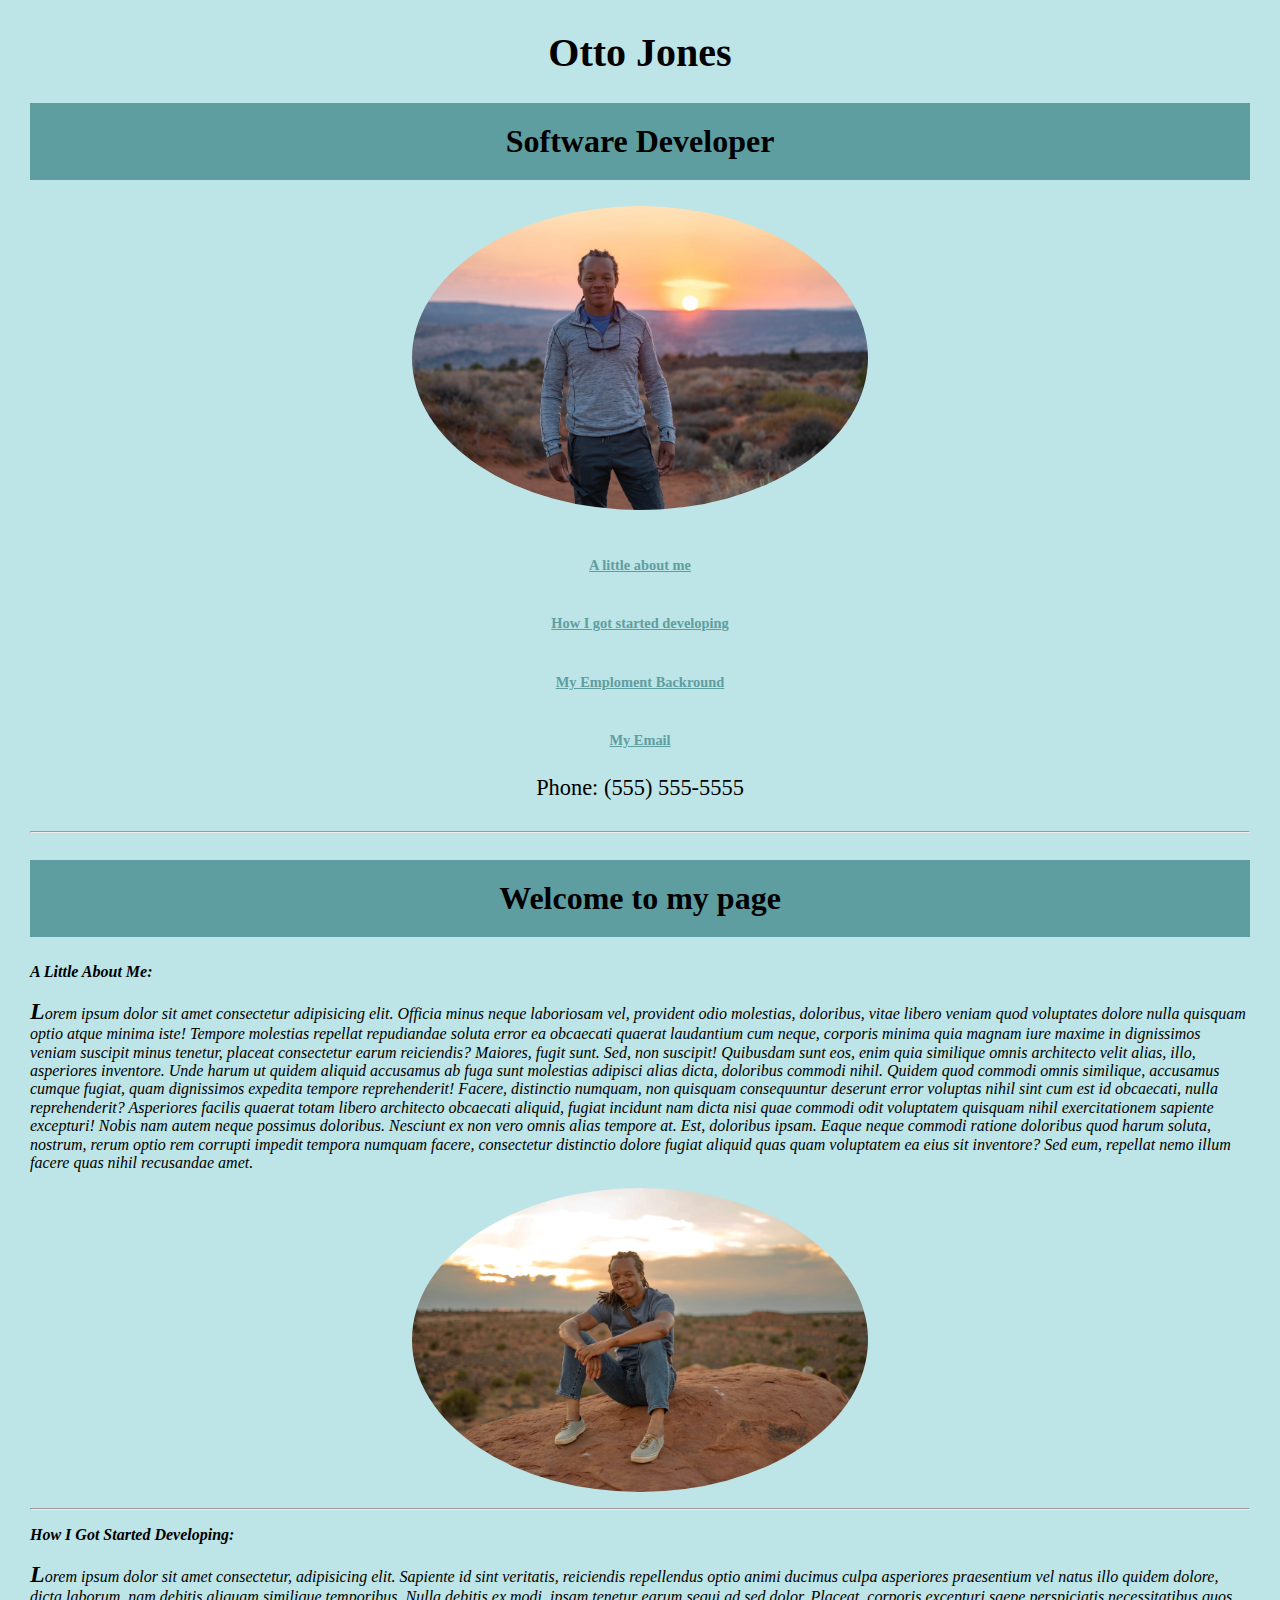
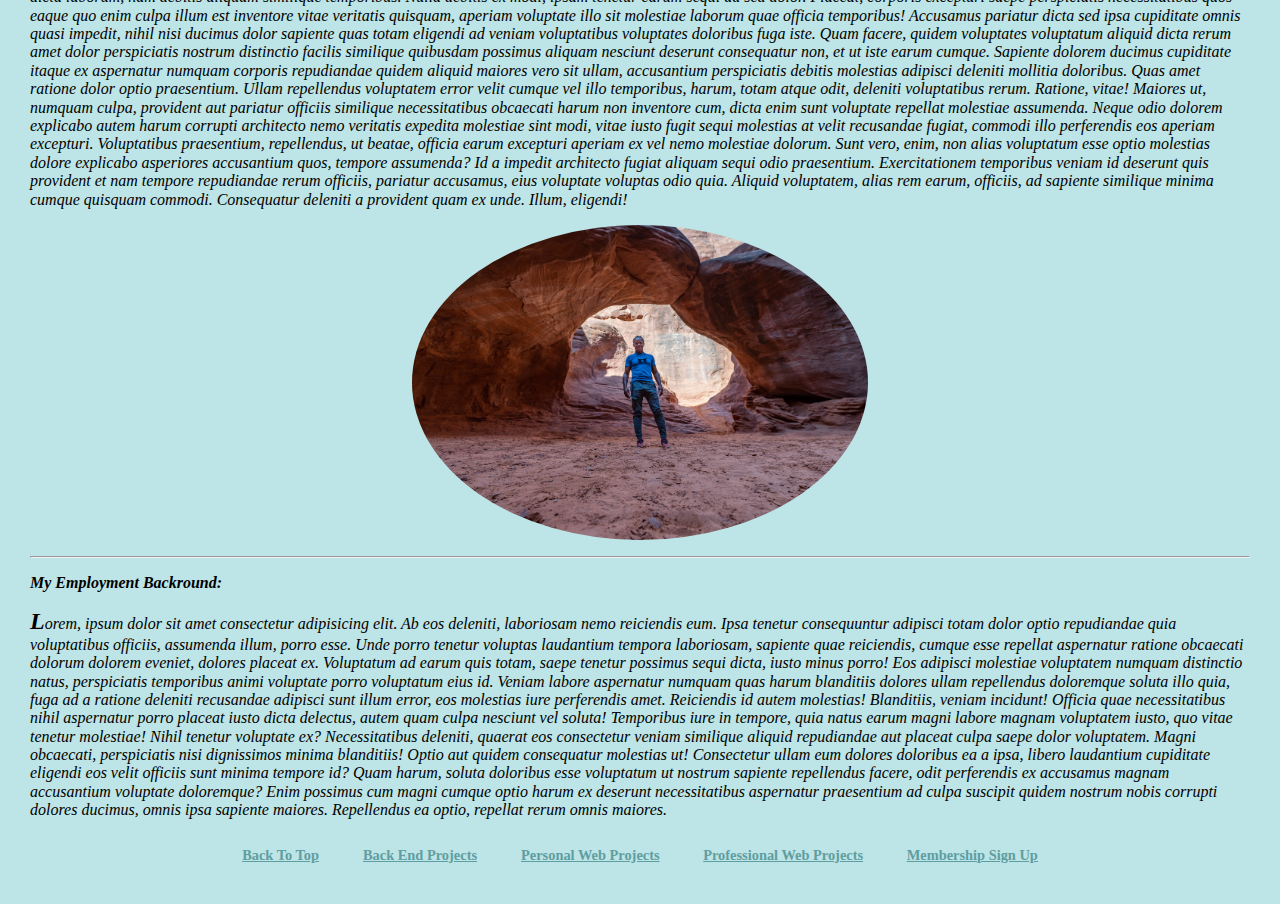
<file: index.html>
<!DOCTYPE html>
<html lang="en">
  <head>
    <meta charset="UTF-8" />
    <meta http-equiv="X-UA-Compatible" content="IE=edge" />
    <meta name="viewport" content="width=device-width, initial-scale=1.0" />
    <title>My first page</title>
    <link rel="stylesheet" href="css/normalize.css" />
    <link rel="stylesheet" href="css/styles.css" />
  </head>
  <div>
    <h1>Otto Jones</h1>
  </div>
  <div>
    <h2>Software Developer</h2>
  </div>
  <body>
    <div>
      <figure>
        <img
          class="toppic"
          src="images/ottosunset.jpg"
          alt="Otto sitting in the grass playing guitar"
        />
      </figure>
    </div>
    <div>
      <ul>
        <li>
          <a class="link" href="#1">A little about me</a>
        </li>
        <li>
          <a class="link" href="#2">How I got started developing</a>
        </li>
        <li>
          <a class="link" href="#3">My Emploment Backround</a>
        </li>
        <li>
          <a class="link" href="mailto:ottosjonesjr@gmail.com">My Email</a>
        </li>
        <li id="phone">Phone: (555) 555-5555</li>
      </ul>
    </div>
    <hr />
    <div>
      <h2 id="h2text">Welcome to my page</h2>
    </div>
    <div>
      <article>
        <h3 id="1">A Little About Me:</h3>
        <p>
          Lorem ipsum dolor sit amet consectetur adipisicing elit. Officia minus
          neque laboriosam vel, provident odio molestias, doloribus, vitae
          libero veniam quod voluptates dolore nulla quisquam optio atque minima
          iste! Tempore molestias repellat repudiandae soluta error ea obcaecati
          quaerat laudantium cum neque, corporis minima quia magnam iure maxime
          in dignissimos veniam suscipit minus tenetur, placeat consectetur
          earum reiciendis? Maiores, fugit sunt. Sed, non suscipit! Quibusdam
          sunt eos, enim quia similique omnis architecto velit alias, illo,
          asperiores inventore. Unde harum ut quidem aliquid accusamus ab fuga
          sunt molestias adipisci alias dicta, doloribus commodi nihil. Quidem
          quod commodi omnis similique, accusamus cumque fugiat, quam
          dignissimos expedita tempore reprehenderit! Facere, distinctio
          numquam, non quisquam consequuntur deserunt error voluptas nihil sint
          cum est id obcaecati, nulla reprehenderit? Asperiores facilis quaerat
          totam libero architecto obcaecati aliquid, fugiat incidunt nam dicta
          nisi quae commodi odit voluptatem quisquam nihil exercitationem
          sapiente excepturi! Nobis nam autem neque possimus doloribus. Nesciunt
          ex non vero omnis alias tempore at. Est, doloribus ipsam. Eaque neque
          commodi ratione doloribus quod harum soluta, nostrum, rerum optio rem
          corrupti impedit tempora numquam facere, consectetur distinctio dolore
          fugiat aliquid quas quam voluptatem ea eius sit inventore? Sed eum,
          repellat nemo illum facere quas nihil recusandae amet.
        </p>
      </article>
    </div>
    <figure>
      <img
        class="toppic"
        src="images/otto_on_rock.jpg"
        alt="Otto sitting in tall grass looking away and playing guitar"
      />
    </figure>
    <hr />
    <div>
      <h3 id="2">How I Got Started Developing:</h3>
    </div>
    <div>
      <article>
        <p>
          Lorem ipsum dolor sit amet consectetur, adipisicing elit. Sapiente id
          sint veritatis, reiciendis repellendus optio animi ducimus culpa
          asperiores praesentium vel natus illo quidem dolore, dicta laborum,
          nam debitis aliquam similique temporibus. Nulla debitis ex modi, ipsam
          tenetur earum sequi ad sed dolor. Placeat, corporis excepturi saepe
          perspiciatis necessitatibus quos eaque quo enim culpa illum est
          inventore vitae veritatis quisquam, aperiam voluptate illo sit
          molestiae laborum quae officia temporibus! Accusamus pariatur dicta
          sed ipsa cupiditate omnis quasi impedit, nihil nisi ducimus dolor
          sapiente quas totam eligendi ad veniam voluptatibus voluptates
          doloribus fuga iste. Quam facere, quidem voluptates voluptatum aliquid
          dicta rerum amet dolor perspiciatis nostrum distinctio facilis
          similique quibusdam possimus aliquam nesciunt deserunt consequatur
          non, et ut iste earum cumque. Sapiente dolorem ducimus cupiditate
          itaque ex aspernatur numquam corporis repudiandae quidem aliquid
          maiores vero sit ullam, accusantium perspiciatis debitis molestias
          adipisci deleniti mollitia doloribus. Quas amet ratione dolor optio
          praesentium. Ullam repellendus voluptatem error velit cumque vel illo
          temporibus, harum, totam atque odit, deleniti voluptatibus rerum.
          Ratione, vitae! Maiores ut, numquam culpa, provident aut pariatur
          officiis similique necessitatibus obcaecati harum non inventore cum,
          dicta enim sunt voluptate repellat molestiae assumenda. Neque odio
          dolorem explicabo autem harum corrupti architecto nemo veritatis
          expedita molestiae sint modi, vitae iusto fugit sequi molestias at
          velit recusandae fugiat, commodi illo perferendis eos aperiam
          excepturi. Voluptatibus praesentium, repellendus, ut beatae, officia
          earum excepturi aperiam ex vel nemo molestiae dolorum. Sunt vero,
          enim, non alias voluptatum esse optio molestias dolore explicabo
          asperiores accusantium quos, tempore assumenda? Id a impedit
          architecto fugiat aliquam sequi odio praesentium. Exercitationem
          temporibus veniam id deserunt quis provident et nam tempore
          repudiandae rerum officiis, pariatur accusamus, eius voluptate
          voluptas odio quia. Aliquid voluptatem, alias rem earum, officiis, ad
          sapiente similique minima cumque quisquam commodi. Consequatur
          deleniti a provident quam ex unde. Illum, eligendi!
        </p>
      </article>
    </div>
    <figure>
      <img
        class="toppic"
        src="images/otto_moab_rocks.jpg"
        alt="otto standing infront of rock opening"
      />
    </figure>
    <hr />
    <div>
      <h3 id="3">My Employment Backround:</h3>
    </div>
    <div>
      <article>
        <p>
          Lorem, ipsum dolor sit amet consectetur adipisicing elit. Ab eos
          deleniti, laboriosam nemo reiciendis eum. Ipsa tenetur consequuntur
          adipisci totam dolor optio repudiandae quia voluptatibus officiis,
          assumenda illum, porro esse. Unde porro tenetur voluptas laudantium
          tempora laboriosam, sapiente quae reiciendis, cumque esse repellat
          aspernatur ratione obcaecati dolorum dolorem eveniet, dolores placeat
          ex. Voluptatum ad earum quis totam, saepe tenetur possimus sequi
          dicta, iusto minus porro! Eos adipisci molestiae voluptatem numquam
          distinctio natus, perspiciatis temporibus animi voluptate porro
          voluptatum eius id. Veniam labore aspernatur numquam quas harum
          blanditiis dolores ullam repellendus doloremque soluta illo quia, fuga
          ad a ratione deleniti recusandae adipisci sunt illum error, eos
          molestias iure perferendis amet. Reiciendis id autem molestias!
          Blanditiis, veniam incidunt! Officia quae necessitatibus nihil
          aspernatur porro placeat iusto dicta delectus, autem quam culpa
          nesciunt vel soluta! Temporibus iure in tempore, quia natus earum
          magni labore magnam voluptatem iusto, quo vitae tenetur molestiae!
          Nihil tenetur voluptate ex? Necessitatibus deleniti, quaerat eos
          consectetur veniam similique aliquid repudiandae aut placeat culpa
          saepe dolor voluptatem. Magni obcaecati, perspiciatis nisi dignissimos
          minima blanditiis! Optio aut quidem consequatur molestias ut!
          Consectetur ullam eum dolores doloribus ea a ipsa, libero laudantium
          cupiditate eligendi eos velit officiis sunt minima tempore id? Quam
          harum, soluta doloribus esse voluptatum ut nostrum sapiente
          repellendus facere, odit perferendis ex accusamus magnam accusantium
          voluptate doloremque? Enim possimus cum magni cumque optio harum ex
          deserunt necessitatibus aspernatur praesentium ad culpa suscipit
          quidem nostrum nobis corrupti dolores ducimus, omnis ipsa sapiente
          maiores. Repellendus ea optio, repellat rerum omnis maiores.
        </p>
      </article>
    </div>
  </body>
  <footer>
    <div>
      <ul>
        <li class="link"><a href="#">Back To Top</a></li>
        <li class="link"><a href="page2.html">Back End Projects</a></li>
        <li class="link">
          <a href="https://www.youtube.com/watch?v=wJKnOMtK8Tw" target="_blank"
            >Personal Web Projects</a
          >
        </li>
        <li class="link">
          <a href="https://veselinkoychev.com/" target="_blank"
            >Professional Web Projects</a
          >
        </li>
        <li class="link">
          <a href="page3.html">Membership Sign Up</a>
        </li>
      </ul>
    </div>
  </footer>
</html>
</file>
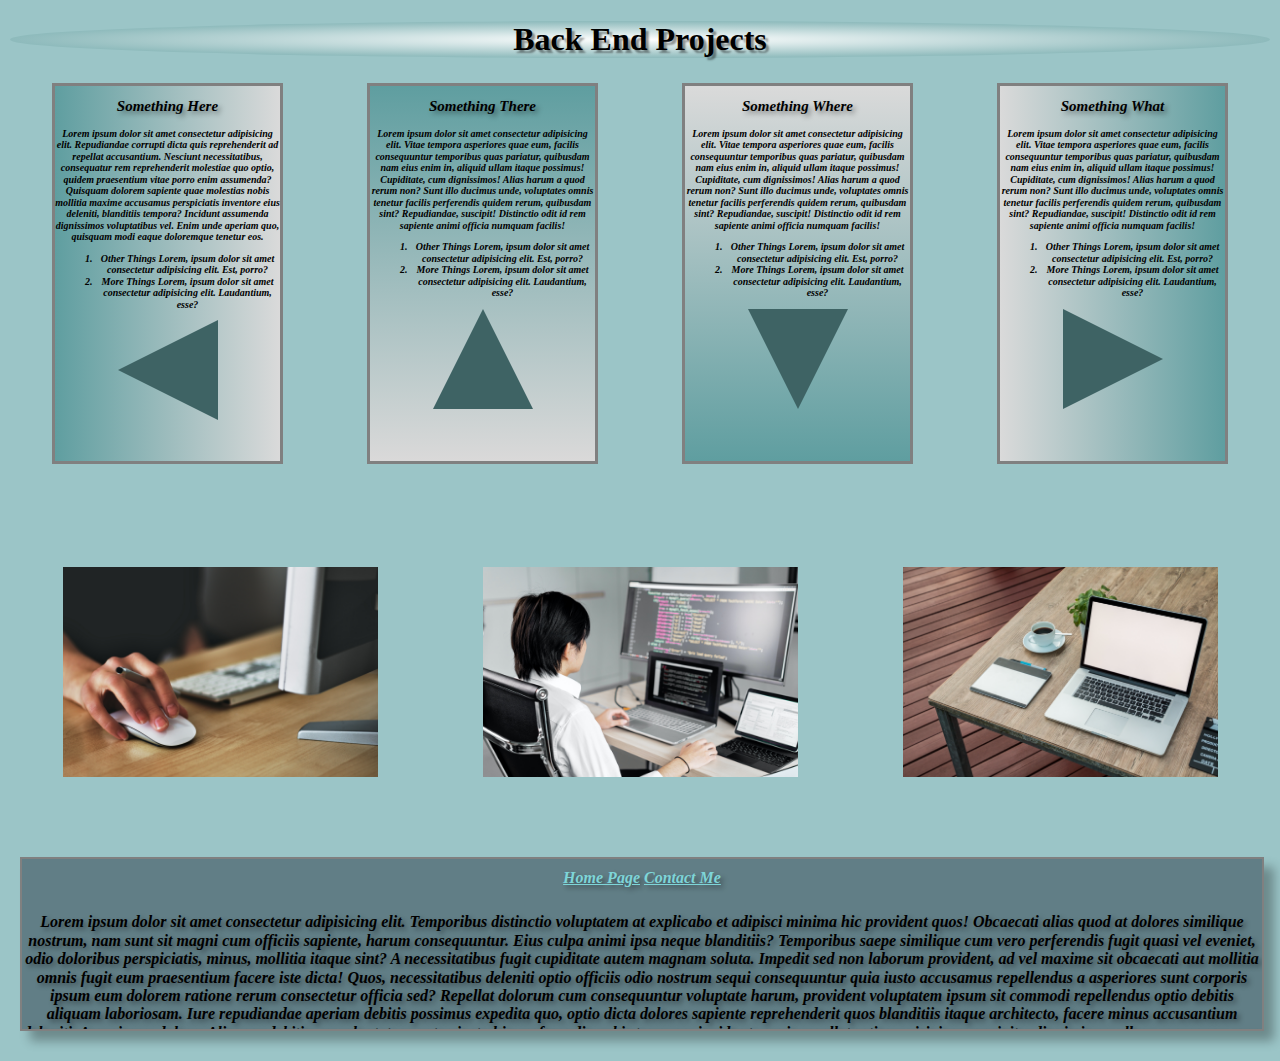
<file: page2.html>
<!DOCTYPE html>
<html lang="en">
  <head>
    <meta charset="UTF-8" />
    <meta http-equiv="X-UA-Compatible" content="IE=edge" />
    <meta name="viewport" content="width=device-width, initial-scale=1.0" />
    <title>Page 2</title>
    <link rel="stylesheet" href="css/normalize.css" />
    <link rel="stylesheet" href="css/styles2.css" />
  </head>
<h1>
  Back End Projects
</h1>
  <body>
    <div id="container">
      <div class="box1">
        <h2>Something Here</h2>
        <p>
          Lorem ipsum dolor sit amet consectetur adipisicing elit. Repudiandae
          corrupti dicta quis reprehenderit ad repellat accusantium. Nesciunt
          necessitatibus, consequatur rem reprehenderit molestiae quo optio,
          quidem praesentium vitae porro enim assumenda? Quisquam dolorem
          sapiente quae molestias nobis mollitia maxime accusamus perspiciatis
          inventore eius deleniti, blanditiis tempora? Incidunt assumenda
          dignissimos voluptatibus vel. Enim unde aperiam quo, quisquam modi
          eaque doloremque tenetur eos.
          <ol>
            <li>Other Things Lorem, ipsum dolor sit amet consectetur adipisicing elit. Est, porro?</li>
            <li>More Things Lorem, ipsum dolor sit amet consectetur adipisicing elit. Laudantium, esse?</li>
          </ol>
        </p>
        <div class="triangle-left"></div>
      </div>
      <div class="box2">
        <h2>Something There</h2>
        <p>
          Lorem ipsum dolor sit amet consectetur adipisicing elit. Vitae tempora
          asperiores quae eum, facilis consequuntur temporibus quas pariatur,
          quibusdam nam eius enim in, aliquid ullam itaque possimus! Cupiditate,
          cum dignissimos! Alias harum a quod rerum non? Sunt illo ducimus unde,
          voluptates omnis tenetur facilis perferendis quidem rerum, quibusdam
          sint? Repudiandae, suscipit! Distinctio odit id rem sapiente animi
          officia numquam facilis!
          <ol>
            <li>Other Things Lorem, ipsum dolor sit amet consectetur adipisicing elit. Est, porro?</li>
            <li>More Things Lorem, ipsum dolor sit amet consectetur adipisicing elit. Laudantium, esse?</li>
          </ol>
        </p>
        <div class="triangle-up"></div>
      </div>
      <div class="box3">
        <h2>Something Where</h2>
        <p>
          Lorem ipsum dolor sit amet consectetur adipisicing elit. Vitae tempora
          asperiores quae eum, facilis consequuntur temporibus quas pariatur,
          quibusdam nam eius enim in, aliquid ullam itaque possimus! Cupiditate,
          cum dignissimos! Alias harum a quod rerum non? Sunt illo ducimus unde,
          voluptates omnis tenetur facilis perferendis quidem rerum, quibusdam
          sint? Repudiandae, suscipit! Distinctio odit id rem sapiente animi
          officia numquam facilis!
          <ol>
            <li>Other Things Lorem, ipsum dolor sit amet consectetur adipisicing elit. Est, porro?</li>
            <li>More Things Lorem, ipsum dolor sit amet consectetur adipisicing elit. Laudantium, esse?</li>
        </ol>
        </p>
        <div class="triangle-down"></div>
      </div>
      <div class="box4">
        <h2>Something What</h2>
        <p>
          Lorem ipsum dolor sit amet consectetur adipisicing elit. Vitae tempora
          asperiores quae eum, facilis consequuntur temporibus quas pariatur,
          quibusdam nam eius enim in, aliquid ullam itaque possimus! Cupiditate,
          cum dignissimos! Alias harum a quod rerum non? Sunt illo ducimus unde,
          voluptates omnis tenetur facilis perferendis quidem rerum, quibusdam
          sint? Repudiandae, suscipit! Distinctio odit id rem sapiente animi
          officia numquam facilis!
          <ol>
              <li>Other Things Lorem, ipsum dolor sit amet consectetur adipisicing elit. Est, porro?</li>
              <li>More Things Lorem, ipsum dolor sit amet consectetur adipisicing elit. Laudantium, esse?</li>
          </ol>
        </p>
        <div class="triangle-right"></div>
      </div>
    </div>
  </body>

  <div id="bottom_img" >
    <img id="img1" class="img1" src="images/hand_on_mouse.jpg" alt="computer_coffee">
    <img class="img2" src="images/watching_computer_screen.jpg" alt="">
    <img class="img3" src="images/computer_coffee.jpg" alt="">
  </div>

  

  
  <footer>
    <div id="footer">
      <div id="linksbottom">
        <a href="./index.html">Home Page</a>
        <a href="./page3.html">Contact Me</a>
      </div>
      <div>
        <!-- This is a test -->
        <p>Lorem ipsum dolor sit amet consectetur adipisicing elit. Temporibus distinctio voluptatem at explicabo et adipisci minima hic provident quos! Obcaecati alias quod at dolores similique nostrum, nam sunt sit magni cum officiis sapiente, harum consequuntur. Eius culpa animi ipsa neque blanditiis? Temporibus saepe similique cum vero perferendis fugit quasi vel eveniet, odio doloribus perspiciatis, minus, mollitia itaque sint? A necessitatibus fugit cupiditate autem magnam soluta. Impedit sed non laborum provident, ad vel maxime sit obcaecati aut mollitia omnis fugit eum praesentium facere iste dicta! Quos, necessitatibus deleniti optio officiis odio nostrum sequi consequuntur quia iusto accusamus repellendus a asperiores sunt corporis ipsum eum dolorem ratione rerum consectetur officia sed? Repellat dolorum cum consequuntur voluptate harum, provident voluptatem ipsum sit commodi repellendus optio debitis aliquam laboriosam. Iure repudiandae aperiam debitis possimus expedita quo, optio dicta dolores sapiente reprehenderit quos blanditiis itaque architecto, facere minus accusantium deleniti. Asperiores, dolore. Aliquam debitis, ex voluptatum natus iusto hic perferendis nobis tempora, incidunt omnis repellat ratione nisi, iure suscipit a dignissimos ullam numquam quae delectus eos laboriosam porro doloribus quaerat iste? Veritatis quisquam, corporis magni voluptatem eius perspiciatis alias id! Cupiditate eos, reiciendis accusantium nulla iure similique maiores quia itaque. Deserunt modi adipisci quos voluptatem accusantium veniam fuga quibusdam. Maiores repellendus consectetur unde est omnis eius eum nihil pariatur, porro doloremque minus ex. Laudantium sapiente deserunt officiis delectus ipsa nisi velit quasi, incidunt assumenda maiores quaerat quam alias eos obcaecati? Repellendus, sint, sequi unde dolorum iusto quos et porro quidem natus laboriosam dolor facere ducimus.
          
        </p>
      </div>

        

    </div>
  </footer>
</html>
</file>
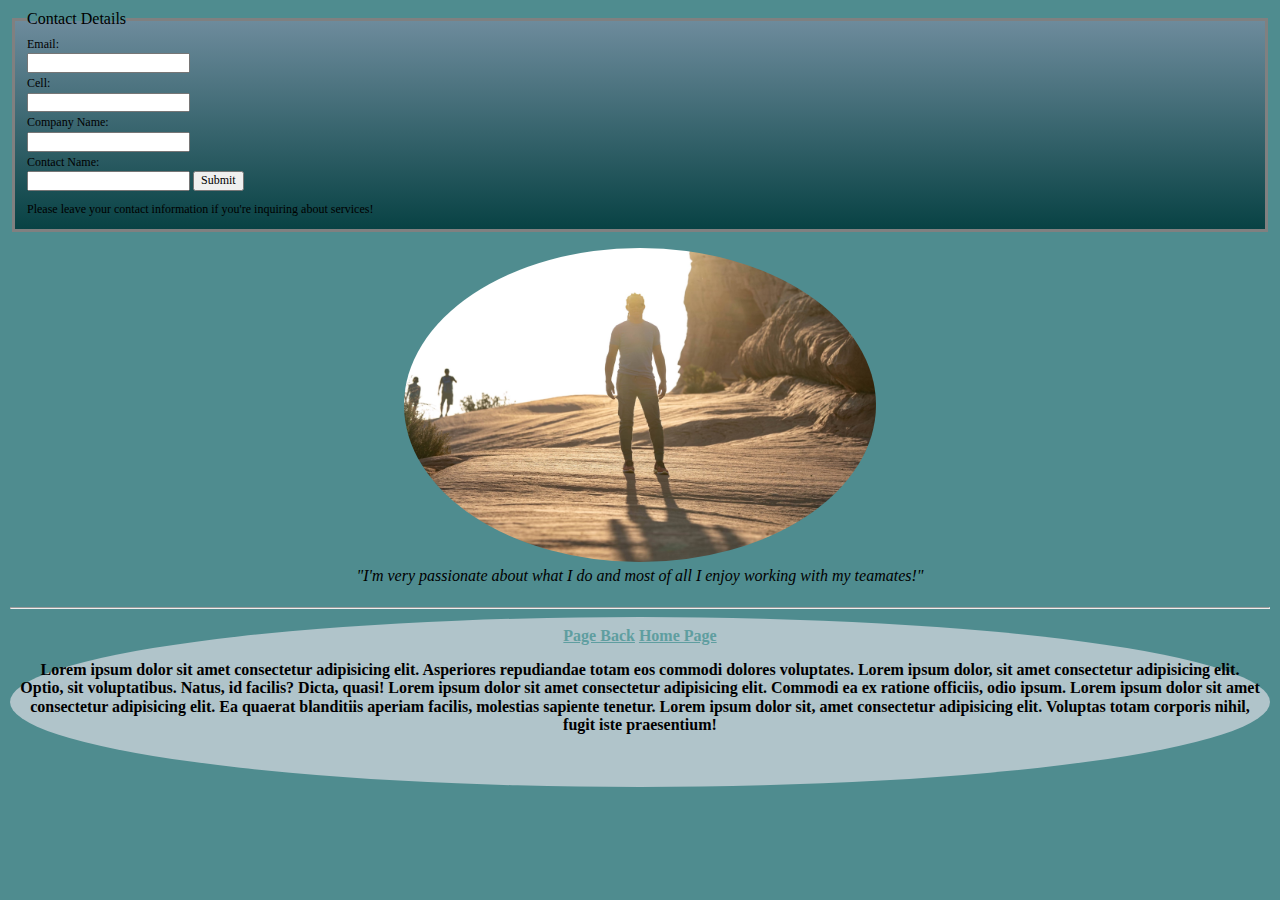
<file: page3.html>
<!DOCTYPE html>
<html lang="en">
  <head>
    <meta charset="UTF-8" />
    <meta http-equiv="X-UA-Compatible" content="IE=edge" />
    <meta name="viewport" content="width=device-width, initial-scale=1.0" />
    <title>Page 3</title>
    <link rel="stylesheet" href="css/normalize.css">
    <style>


  body {
  background-color: rgb(79, 140, 143);
  margin: 10px;
  
  }

      
  a:visited,
  :link {
  color: cadetblue;
  }


  a:hover,
  a:focus {
  color: dodgerblue;
      }



  #container1 {
  background: linear-gradient(rgb(109, 139, 156), rgb(8, 66, 68));
  border: 3px solid gray;
  height: 200px;
  
 
}
  
  
#container2 {
background-color: rgb(176, 196, 202);
height: 150px;

font-weight: bold;
text-align: center;
padding: 10px;
border-radius: 50%;
}
 


.l1, .l2, .l3, .l4 {
font-size: 12px;
}


img {
display: block;
width: 40%;
border-radius: 60%;
margin-left: auto;
margin-right: auto;

  
  
  
}


figcaption{
text-align: center;
font-style: italic;
padding: 5px;
}


    </style>

  </head>

  <body>
    <div>

      <fieldset id="container1">
        
        <legend>Contact Details</legend>
        <label class="l1" for="">Email:<br />
          <input class="i1" type="text" name="Email" /><br>
        <label class="l2" for="">Cell: <br>
          <input class="i2" type="text" name="Cell"><br>
        <label class="l3" for="">Company Name:</label><br>
          <input class="i3" type="text" name="Buisness Name"><br>
        <label class="l4" for="">Contact Name:</label><br>
          <input class="i4" type="text" name="Contact Name">
          <button>Submit</button>

          <p>
            Please leave your contact information if you're inquiring about services!
          </p>

      </fieldset>

    </div>
    <div>

      <figure>
        <img
        src="images/ottoshadow.jpg"
        alt="Otto standing in the sun with his shadow cast in front"
        />
        <figcaption>
          "I'm very passionate about what I do and most of all I enjoy working with my teamates!"
        </figcaption>
      </figure>

    </div>

      

      </body>
        
        <hr />
        
        <footer>
          <div id="container2">
            <a href="./page2.html">Page Back</a>
            <a href="./index.html">Home Page</a>
            <p>
              Lorem ipsum dolor sit amet consectetur adipisicing elit. Asperiores
              repudiandae totam eos commodi dolores voluptates.
              Lorem ipsum dolor, sit amet consectetur adipisicing elit. Optio, sit
              voluptatibus. Natus, id facilis? Dicta, quasi!
              Lorem ipsum dolor sit amet consectetur adipisicing elit. Commodi ea ex
              ratione officiis, odio ipsum.
              Lorem ipsum dolor sit amet consectetur adipisicing elit. Ea quaerat
              blanditiis aperiam facilis, molestias sapiente tenetur.
              Lorem ipsum dolor sit, amet consectetur adipisicing elit. Voluptas totam
              corporis nihil, fugit iste praesentium!
            </p>
          </div>
      </footer>
    </html>
</file>
<file: css/styles.css>
.toppic {
  display: block;
  margin-left: auto;
  margin-right: auto;
  width: 40%;
  border-radius: 60%;
}
h1 {
  text-align: center;
  font-size: 250%;
}
body {
  margin: 30px;
  background-color: rgb(189, 228, 230);
}

#h2text,
H2 {
  text-align: center;
  font-size: 200%;
  padding: 20px;
  background-color: cadetblue;
}
article,
h3 {
  font-size: 100%;
  font-style: italic;
}

ul {
  padding: 10px;
  text-align: center;
  list-style-type: none;
}
::selection {
  background-color: cadetblue;
}
p::first-letter {
  font-weight: bold;
  font-size: 150%;
}
a:visited,
:link {
  color: cadetblue;
}
a:hover,
a:focus {
  color: dodgerblue;
}
.link {
  font-size: 90%;
  font-weight: bold;
}

footer li {
  display: inline;
  font-size: 200%;
  /* margin: 10-0px;  changed margin form 30px to 10px */
}

#phone {
  font-size: 140%;
  padding: 5px;
}
.div {
  display: inline-block;

  width: 300px;
  margin-left: 110px;
  background-color: cadetblue;
  text-align: center;
}
li {
  padding: 20px;
}
#foot {
  display: inline-block;
  margin-left: auto;
  margin-right: auto;
  font-size: 100%;
  background-color: rgb(49, 58, 58);
  height: 150px;
  width: 800px;
  text-align: center;
}

.o1,
.o2,
.o3,
.o4 {
  width: 180px;
  height: 450px;

  display: inline-block;
  *display: inline;
  zoom: 1;
  background-color: cadetblue;
  text-align: left;
  padding: 20px;
}
#div1 {
  border: 3px solid gray;
  font-size: 60%;
  height: 300px;
  font-style: italic;
  text-align: justify;
  text-justify: distribute-all-lines;
  -ms-text-justify: distribute;

  width: 100px;
  margin-left: auto;
  margin-right: auto;
  background-color: cadetblue;
}

stretch {
  width: 100%;

  display: inline-block;
  font-size: 0%;
  line-height: 0%;
}

div .bl {
  font-size: 200%;
  padding: 10px;
}
#disclaimer {
  font-style: italic;
}

#btmhref :any-link {
  font-size: 200%;
}
</file>
<file: css/styles2.css>
body,
footer {
  margin: 10px;
}
body {
  background-color: rgb(155, 197, 199);
}

::selection {
  background-color: cadetblue;
}

a:visited,
:link {
  color: rgb(126, 213, 216);
}

a:hover,
a:focus {
  color: dodgerblue;
}

h1 {
  text-align: center;
  background: radial-gradient(white, cadetblue);
  border-radius: 80%;
  text-shadow: 3px 3px 2px rgba(0, 0, 0, 0.4);
}

#container {
  width: 100%;
  height: 387px;
  font-size: 10px;
  text-align: justify;
  text-justify: distribute-all-lines;
  -ms-text-justify: distribute;

  display: inline-flex;
  align-items: center;
  justify-content: center;
}

#bottom_img {
  align-items: center;
  display: flex;
  justify-content: center;
  margin-top: 100px;
  margin-left: auto;
  margin-right: auto;
}

.box1,
.box2,
.box3,
.box4 {
  border: 3px solid gray;
  width: 225px;
  height: 375px;
  vertical-align: top;

  margin-left: auto;
  margin-right: auto;

  zoom: 1;
}

.box1,
.box2,
.box3,
.box4 {
  background-color: cadetblue;
}

.box1 {
  background: linear-gradient(to right, cadetblue, rgb(218, 218, 218));
}

.box2 {
  background: linear-gradient(cadetblue, rgb(218, 217, 217));
}

.box3 {
  background: linear-gradient(rgb(218, 218, 218), cadetblue);
}

.box4 {
  background: linear-gradient(to left, cadetblue, rgb(218, 218, 218));
}

.box1,
.box2,
.box3,
.box4,
footer {
  text-align: center;
  font-style: italic;
  font-weight: bold;
}

#footer {
  width: 100%;
  height: 120px;
  background-color: rgb(97, 126, 134);
  box-shadow: 10px 10px 10px rgba(0, 0, 0, 0.3);
  border: 2px solid grey;
  margin-top: 80px;
  margin-bottom: 30px;
  padding-bottom: 50px;
  overflow: hidden scroll;
}

h2,
#linksbottom,
footer {
  text-shadow: 3px 3px 5px rgba(0, 0, 0, 0.4);
}

#linksbottom {
  padding: 10px;
}

.triangle-left {
  width: 0;
  height: 0;
  border-top: 50px solid transparent;
  border-right: 100px solid rgb(62, 99, 100);
  border-bottom: 50px solid transparent;

  vertical-align: bottom;
  margin-left: auto;
  margin-right: auto;
}

.triangle-up {
  width: 0;
  height: 0;
  border-left: 50px solid transparent;
  border-right: 50px solid transparent;
  border-bottom: 100px solid rgb(62, 99, 100);

  margin-left: auto;
  margin-right: auto;
}

.triangle-down {
  width: 0;
  height: 0;
  border-left: 50px solid transparent;
  border-right: 50px solid transparent;
  border-top: 100px solid rgb(62, 99, 100);

  margin-left: auto;
  margin-right: auto;
}

.triangle-right {
  width: 0;
  height: 0;
  border-top: 50px solid transparent;
  border-left: 100px solid rgb(62, 99, 100);
  border-bottom: 50px solid transparent;

  margin-left: auto;
  margin-right: auto;
}

.img1,
.img2,
.img3 {
  width: 25%;
  margin-left: auto;
  margin-right: auto;
}
</file>
